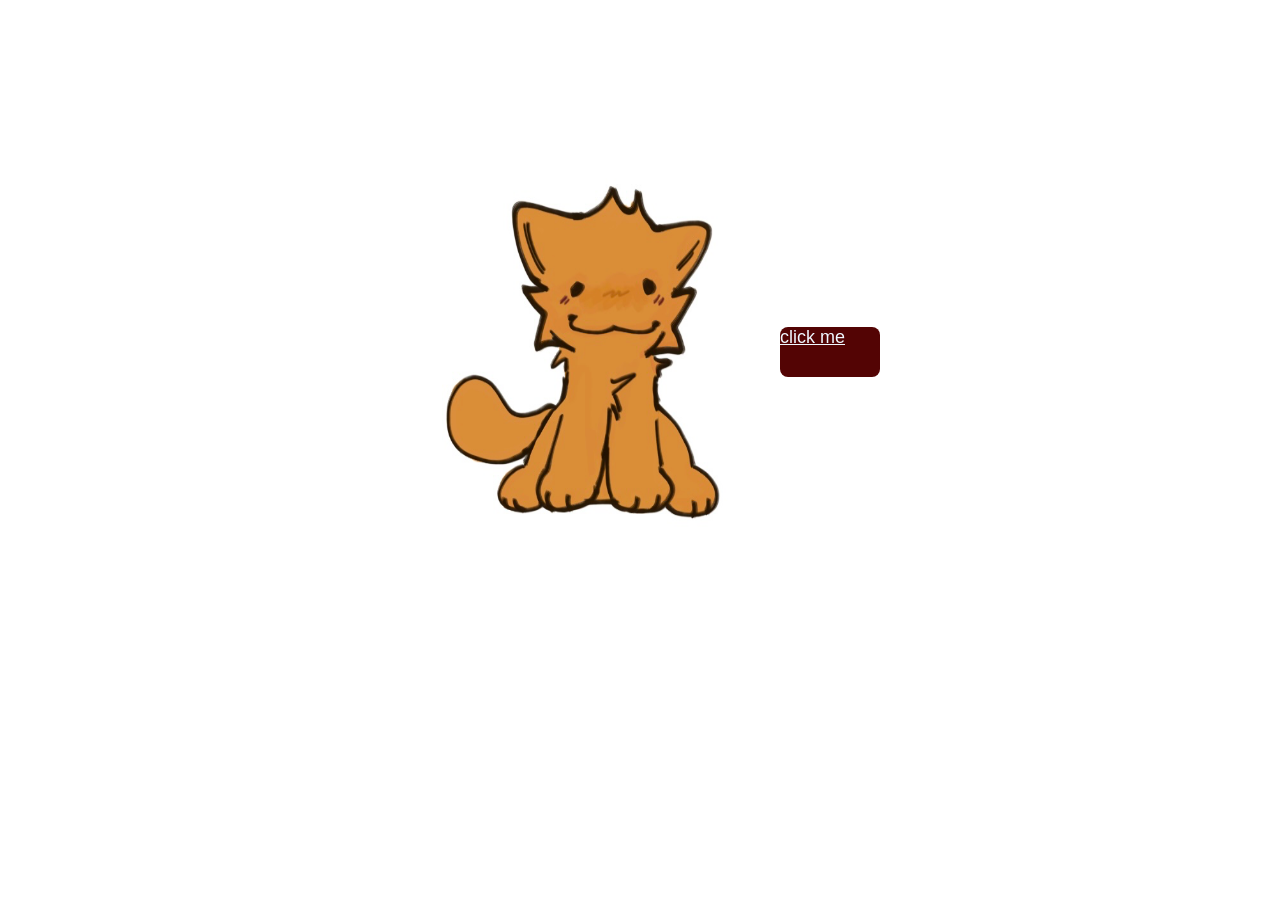
<file: index.html>
<!DOCTYPE html>
<html lang="en">
<head>
    <meta charset="UTF-8">
    <meta name="viewport" content="width=device-width, initial-scale=1.0">
    <title>meow</title>
    <link rel="stylesheet" href="style.css">
</head>
<body>
<header>
<nav>
<ul>
</ul>
</nav>
<div class="flex-container">
    <img height="400px" width="300px" src="pic3 2.png">
    <a href="index2.html"
    <button style="background-color: rgb(83, 4, 4); color: aliceblue; border-radius: 8px; height: 50px; width: 100px; font-size: 18px; font-family: 'Franklin Gothic Medium', 'Arial Narrow', Arial, sans-serif;">click me</button>

</div>

</section>
</header>
</body>
</html>
</div>
</header>
</body>
</html>
</file>
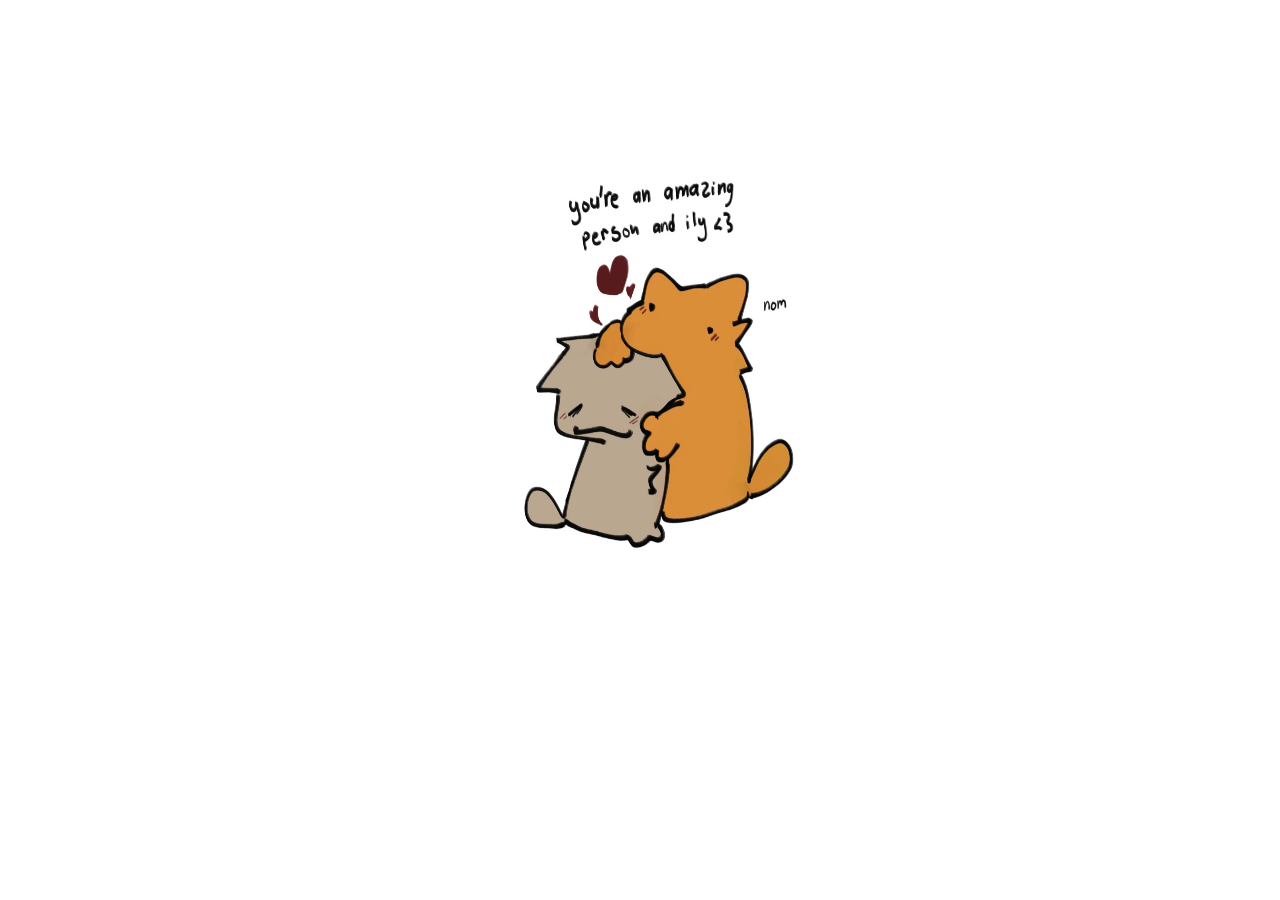
<file: index2.html>
<!DOCTYPE html>
<html lang="en">
<head>
    <meta charset="UTF-8">
    <meta name="viewport" content="width=device-width, initial-scale=1.0">
    <title>meow</title>
    <link rel="stylesheet" href="style.css">
</head>
<body>
<header>
<nav>
<ul>
</ul>
</nav>
<div class="flex-container">
    <img height="400px" width="300px" src="pic2 2.png">
</div>
    
</section>
</header>
</body>
</html>
</div>
</header>
</body>
</html>
</file>
<file: style.css>
:root {
    --secondary-color: #f5f5f5;
    --text-color: #000000;
    --base-colour: #ffffff;
    --primary-colour: #6a1306;
}

{
    margin: 0;
    padding: 0;
    box-sizing: border-box;
}

htiml {
    color: var(--text-color);
}

body {
    padding: 1em;
    background-color: var(--base-colour);
}

nav {
    margin: 1em auto 3em auto;
    width: min(1000%px, 100%);
}

nav ul {
    display: flex;
    align-items: center;
    list-style-type: none;
    gap: 2em;
}

nav a {
    text-decoration: none;
    color: var(--text-color);
}

nav a:hover {
    text-decoration: underline;
}

header, section {
    margin: 2em auto;
    width: min(75em, 100%);
    padding: min(2em, 15%);
    border-radius: 1em;
}
.flex-container {
    display: flex;
    justify-content: center;
    align-items: center;
    flex-wrap: wrap;
    gap: 3em;
}

header img {
    max-width: 100%;
    border-radius: 1em;
    object-position: bottom;
}

.text-container p{
    margin: .75em 0 1em 0;
    font-size: 1.25rem;
}

.cta-button {
    display: inline-block;
    text-decoration: none;
    color:rgb(241, 239, 239);
    background-color: var(--primary-colour);
    padding: .75em 1.25em;
    border-radius: .5em
}
</file>
